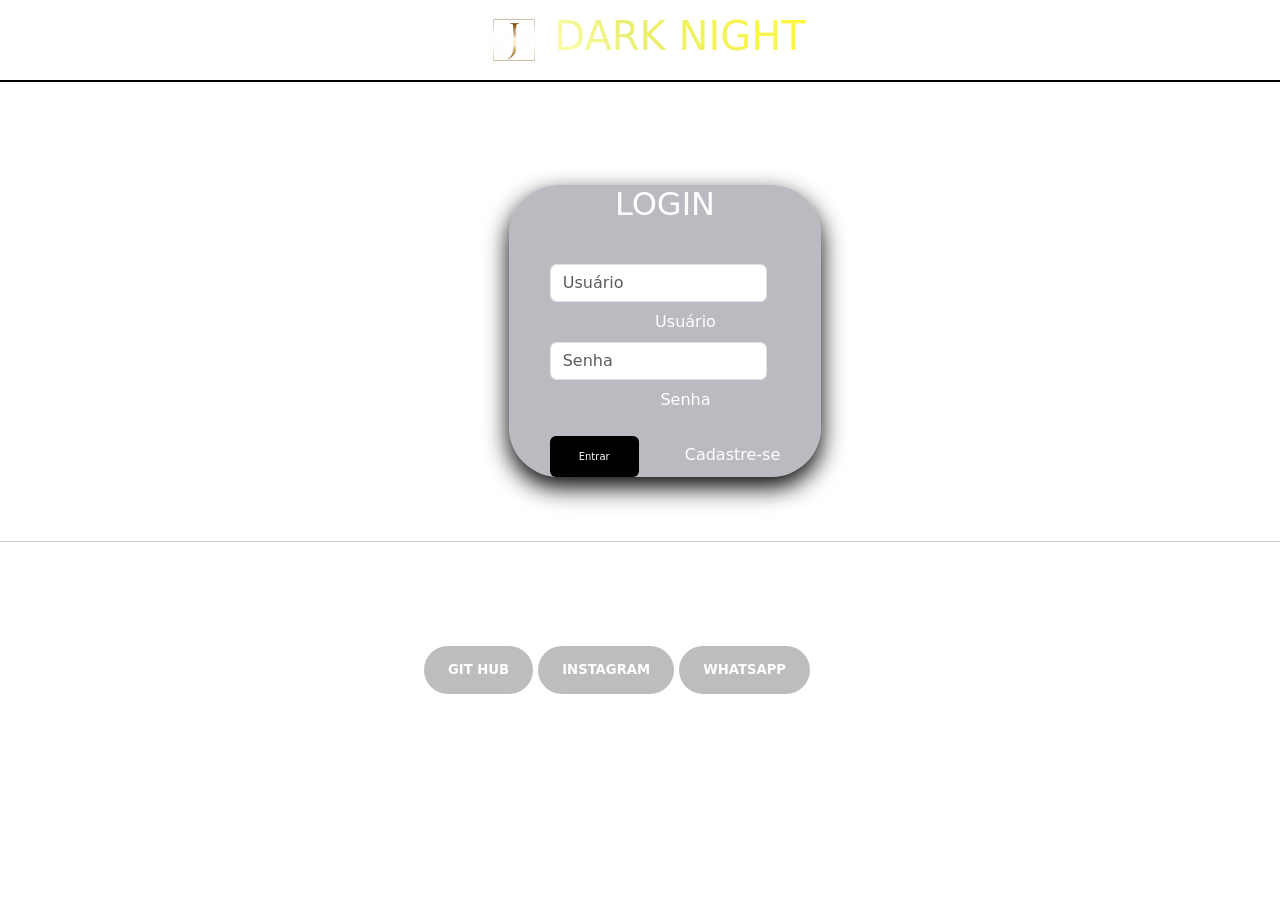
<file: Nova pasta/Conserto-do-site/trabalho/index.html>
<!DOCTYPE html>
<html la ng="en">

<head>
  <meta charset="UTF-8">
  <meta name="viewport" content="width=device-width, initial-scale=1.0">
  <title>Site Estranho</title>
  <link href="https://cdn.jsdelivr.net/npm/bootstrap@5.3.8/dist/css/bootstrap.min.css" rel="stylesheet"
    integrity="sha384-sRIl4kxILFvY47J16cr9ZwB07vP4J8+LH7qKQnuqkuIAvNWLzeN8tE5YBujZqJLB" crossorigin="anonymous">
  <link rel="stylesheet" href="ajustes.css">
</head>

<body>
  <header class="cabecalho">
    
  
    <img class="logo" src="LS.png" alt="logo do site">
    <section class="titulo">
    <h1>DARK NIGHT</h1>
  </section>
  </header>

  <main class="principal">
    <video autoplay muted loop class="background">
      <source src="espaço.mp4" type="video/mp4">
    </video>
    <br>
    <section class="sobre">
      <h2>Bem-vindo ao espaço</h2>
    </section><br>
<body>
   
      <div class="login">
        <h2>LOGIN</h2>
<br>

       
    <div class="name">
  <form class="style" onsubmit="return validarLogin(1)">

    <input type="text" class="form-control" id="floatingInput" placeholder="Usuário">
    <label for="floatingInput">Usuário</label>

    <div class="senha">
      <input type="password" class="form-control" id="floatingPassword" placeholder="Senha">
      <label for="floatingPassword">Senha</label>
    </div>

    <br>

    <button type="submit" class="botao">Entrar</button>
    <a href="cadastro.html" class="cadastro">Cadastre-se</a>

  </form>
</div>

<script>
function validarLogin() {
  let usuario = document.getElementById("floatingInput").value;
  let senha = document.getElementById("floatingPassword").value;

  if (usuario === "" || senha === "") {
    alert("Por favor, preencha todos os campos!");
    return false;
  }

  // redireciona
  window.location.href = "trabalhos.html";
  return false;
}
</script>
  </div>
      </div>
      </div>  
</main>    
</body>
  
  <script src="https://cdn.jsdelivr.net/npm/bootstrap@5.3.8/dist/js/bootstrap.bundle.min.js"
    integrity="sha384-FKyoEForCGlyvwx9Hj09JcYn3nv7wiPVlz7YYwJrWVcXK/BmnVDxM+D2scQbITxI"
    crossorigin="anonymous">
  </script>
</body>
<br>
<Br>
<hr>
<div class="outrosct">
<footer id="contatos">
  <p style="margin-bottom: 100px ;">&copy; 2025 Minha Empresa. Todos os direitos reservados.</p>



    <button id="githubBtn" class="btn-github" data-href="https://github.com/lucas122113">
    <span>GIT HUB</span>
  </button>

  <button id="instagramBtn" class="btn-instagram" data-href="https://www.instagram.com">
    <span>INSTAGRAM</span>
  </button>

  <button id="whatsappBtn" class="btn-whatsapp" data-href="https://wa.me/5521966037972">
    <span>WHATSAPP</span>
  </button>



<script>
document.querySelectorAll('button[data-href]').forEach(btn=>{
  btn.addEventListener('click', ()=> {
    const url = btn.getAttribute('data-href');
    window.open(url, '_blank', 'noopener');
  });
})
</script>
</footer>
</div>
</main>
</html>
</file>
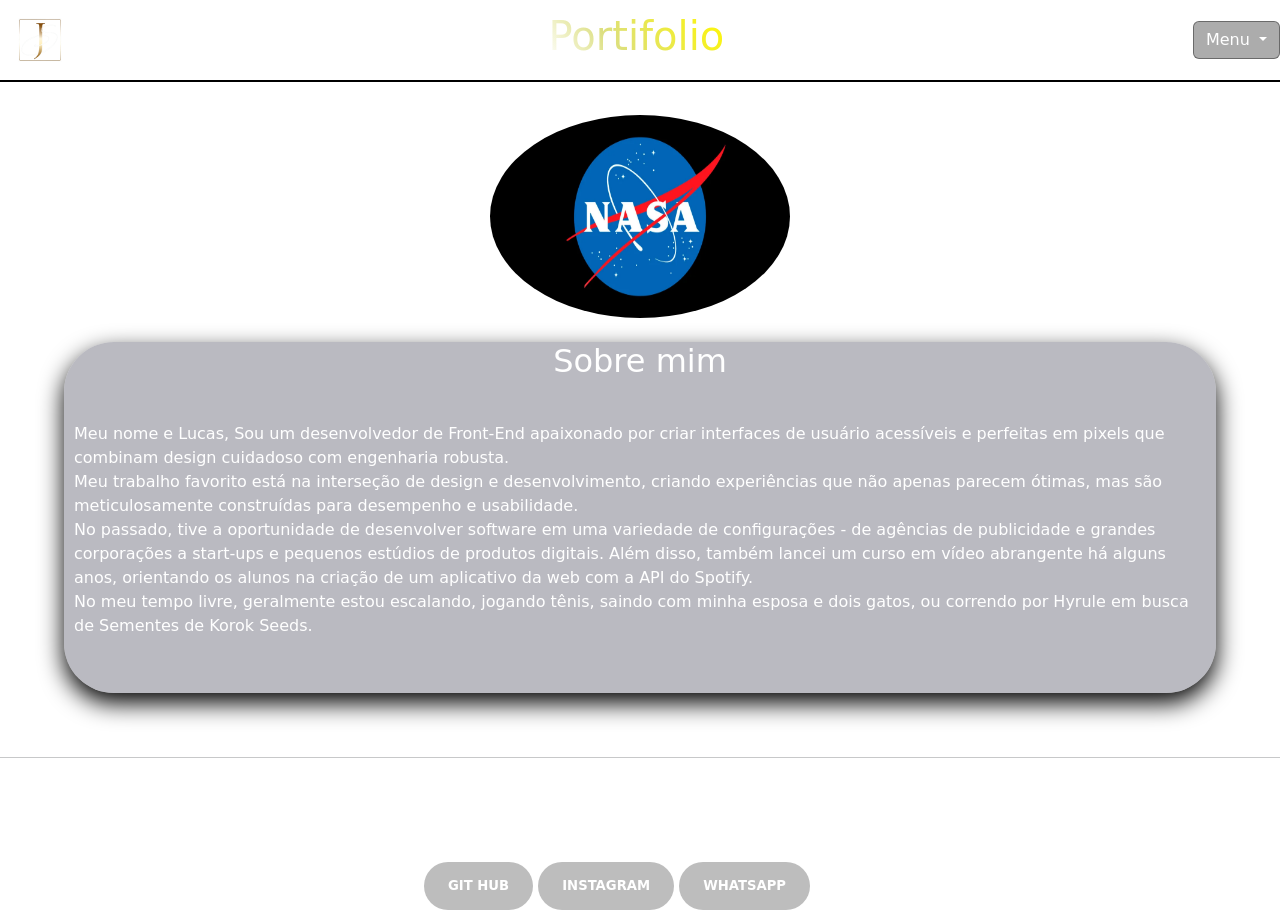
<file: Nova pasta/Conserto-do-site/trabalho/Conserto-do-site/index.html>
<!DOCTYPE html>
<html la ng="en">

<head>
  <meta charset="UTF-8">
  <meta name="viewport" content="width=device-width, initial-scale=1.0">
  <title>Site Estranho</title>
  <link href="https://cdn.jsdelivr.net/npm/bootstrap@5.3.8/dist/css/bootstrap.min.css" rel="stylesheet"
    integrity="sha384-sRIl4kxILFvY47J16cr9ZwB07vP4J8+LH7qKQnuqkuIAvNWLzeN8tE5YBujZqJLB" crossorigin="anonymous">
  <link rel="stylesheet" href="ajustes.css">
</head>

<body>
  <header class="cabecalho">

    <img class="logo" src="LS.png" alt="logo do site">

    <h1>Portifolio</h1>

    <div class="dropdown">
      <button class="btn btn-violeta dropdown-toggle" type="button" data-bs-toggle="dropdown" aria-expanded="false">
        Menu
      </button>
      <ul class="dropdown-menu">
        <li><a class="dropdown-item" href="index.html">Inicio</a></li>
        <li><a class="dropdown-item" href="trabalhos.html">Trabalho</a></li>
      </ul>
    </div>
  </header>
  <main class="principal">
    <video autoplay muted loop class="background">
      <source src="espaço.mp4" type="video/mp4">
    </video>
    <br>
    <section class="sobre">
      <img class="foto" src="Nasa.webp" alt="minha foto">
    </section><br>

    <section class="projetos">
      <div class="tecnologias">
        <h2>Sobre mim</h2>
        <br>
        <span>Meu nome e Lucas, Sou um desenvolvedor de Front-End apaixonado por criar interfaces de usuário acessíveis
          e perfeitas em pixels que combinam design cuidadoso com engenharia robusta.<br> Meu trabalho favorito está na
          interseção de design e desenvolvimento, criando experiências que não apenas parecem ótimas, mas são
          meticulosamente construídas para desempenho e usabilidade.<br>No passado, tive a oportunidade de desenvolver
          software em uma variedade de configurações - de agências de publicidade e grandes corporações a start-ups e
          pequenos estúdios de produtos digitais. Além disso, também lancei um curso em vídeo abrangente há alguns anos,
          orientando os alunos na criação de um aplicativo da web com a API do Spotify.<br>No meu tempo livre,
          geralmente estou escalando, jogando tênis, saindo com minha esposa e dois gatos, ou correndo por Hyrule em
          busca de Sementes de Korok Seeds.<br>

    </section>

  </main>
  <script src="https://cdn.jsdelivr.net/npm/bootstrap@5.3.8/dist/js/bootstrap.bundle.min.js"
    integrity="sha384-FKyoEForCGlyvwx9Hj09JcYn3nv7wiPVlz7YYwJrWVcXK/BmnVDxM+D2scQbITxI"
    crossorigin="anonymous"></script>
</body>
<br>
<Br>
<hr>
<div class="outrosct">
<footer id="contatos">
  <p style="margin-bottom: 100px ;">&copy; 2025 Minha Empresa. Todos os direitos reservados.</p>




    <button id="githubBtn" class="btn-github" data-href="https://github.com/lucas122113">
    <span>GIT HUB</span>
  </button>

  <button id="instagramBtn" class="btn-instagram" data-href="https://www.instagram.com">
    <span>INSTAGRAM</span>
  </button>

  <button id="whatsappBtn" class="btn-whatsapp" data-href="https://wa.me/5521966037972">
    <span>WHATSAPP</span>
  </button>



<script>
document.querySelectorAll('button[data-href]').forEach(btn=>{
  btn.addEventListener('click', ()=> {
    const url = btn.getAttribute('data-href');
    window.open(url, '_blank', 'noopener');
  });
})
</script>
</footer>
</div>
</main>

</html>
</file>
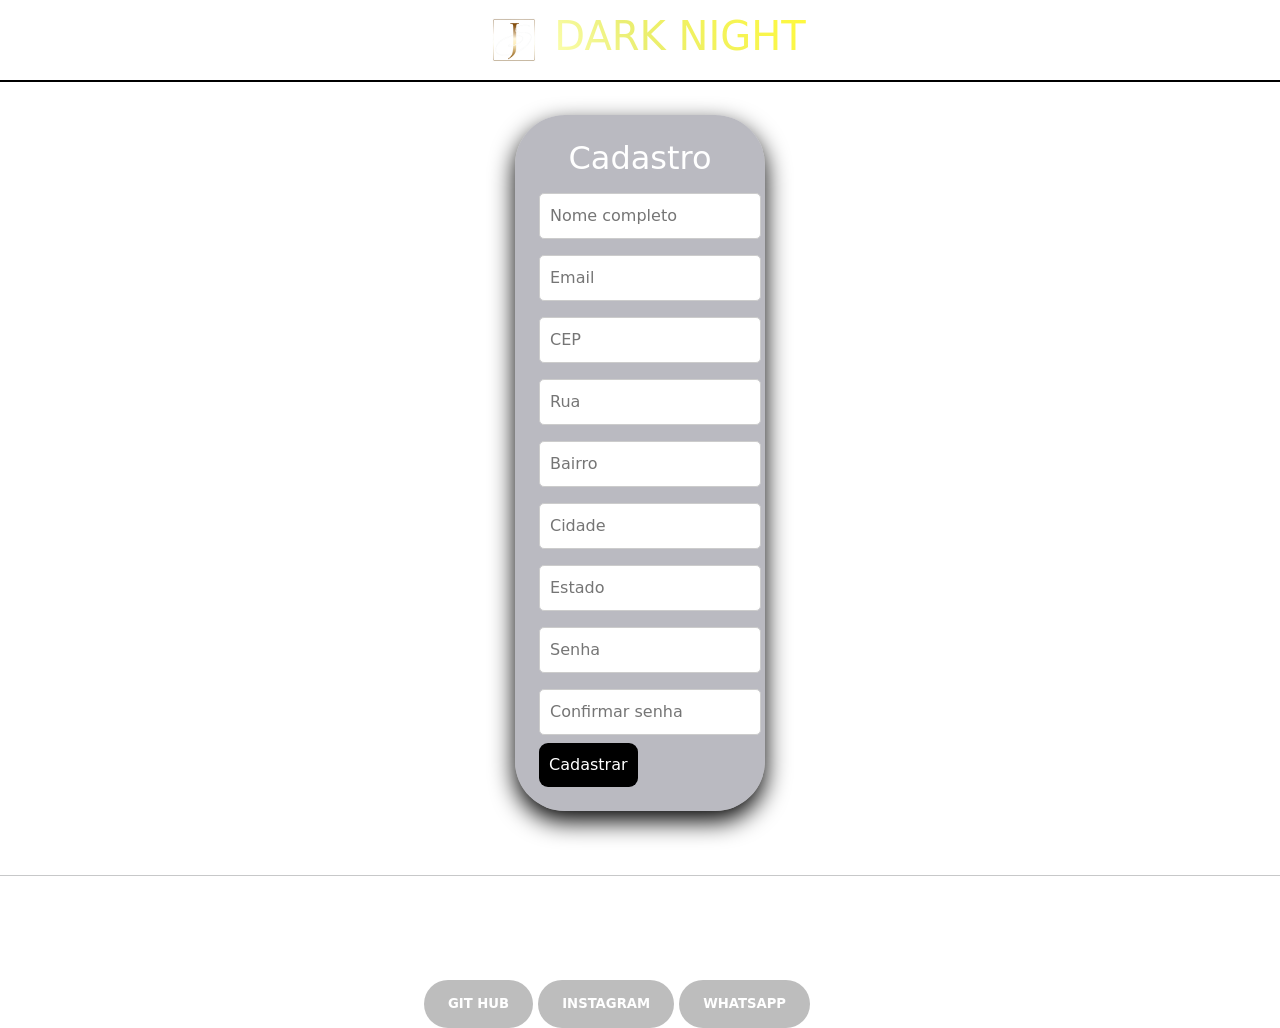
<file: Nova pasta/Conserto-do-site/trabalho/cadastro.html>
<!DOCTYPE html>
<html la ng="en">

<head>
  <meta charset="UTF-8">
  <meta name="viewport" content="width=device-width, initial-scale=1.0">
  <title>Cadastro</title>
  <link href="https://cdn.jsdelivr.net/npm/bootstrap@5.3.8/dist/css/bootstrap.min.css" rel="stylesheet"
    integrity="sha384-sRIl4kxILFvY47J16cr9ZwB07vP4J8+LH7qKQnuqkuIAvNWLzeN8tE5YBujZqJLB" crossorigin="anonymous">
  <link rel="stylesheet" href="ajustes.css">
</head>

<body>
  <header class="cabecalho">
    
  
    <img class="logo" src="LS.png" alt="logo do site">
    <section class="titulo">
    <h1>DARK NIGHT</h1>
  </section>
  </header>

  <main class="principal">
    <video autoplay muted loop class="background">
      <source src="espaço.mp4" type="video/mp4">
    </video>
    <br>

   
      
      
  <body>
    <div class="tecnologias">

        <div class="container">
            <form onsubmit="registrar(event)">
            <h2>Cadastro</h2>

            <input type="text" id="nome" placeholder="Nome completo" required>

            <input type="email" id="email" placeholder="Email" required>

            <input type="text" id="cep" placeholder="CEP" required>

            <input type="text" id="rua" placeholder="Rua" required>

            <input type="text" id="bairro" placeholder="Bairro" required>

            <input type="text" id="cidade" placeholder="Cidade" required>

            <input type="text" id="estado" placeholder="Estado" required>

            <input type="password" id="senha" placeholder="Senha" required>

            <input type="password" id="confirmar" placeholder="Confirmar senha" required>

            <button><a href="index.html">Cadastrar</a></button>
            </form>
        </div>
    </div>

<script>
function registrar(event) {
  event.preventDefault();

  const nome = document.getElementById("nome").value;
  const email = document.getElementById("email").value;
  const cep = document.getElementById("cep").value;
  const rua = document.getElementById("rua").value;
  const bairro = document.getElementById("bairro").value;
  const cidade = document.getElementById("cidade").value;
  const estado = document.getElementById("estado").value;
  const senha = document.getElementById("senha").value;
  const confirmar = document.getElementById("confirmar").value;

  if (senha !== confirmar) {
    alert("As senhas não coincidem!");
    return;
  }

  console.log({
    nome,
    email,
    cep,
    rua,
    bairro,
    cidade,
    estado,
    senha
  });

  alert("Cadastro realizado com sucesso!");
}

</script>


</body>
  </main>
  <script src="https://cdn.jsdelivr.net/npm/bootstrap@5.3.8/dist/js/bootstrap.bundle.min.js"
    integrity="sha384-FKyoEForCGlyvwx9Hj09JcYn3nv7wiPVlz7YYwJrWVcXK/BmnVDxM+D2scQbITxI"
    crossorigin="anonymous"></script>
</body>
<br>
<Br>
<hr>
<div class="outrosct">
<footer id="contatos">
  <p style="margin-bottom: 100px ;">&copy; 2025 Minha Empresa. Todos os direitos reservados.</p>




    <button id="githubBtn" class="btn-github" data-href="https://github.com/lucas122113">
    <span>GIT HUB</span>
  </button>

  <button id="instagramBtn" class="btn-instagram" data-href="https://www.instagram.com">
    <span>INSTAGRAM</span>
  </button>

  <button id="whatsappBtn" class="btn-whatsapp" data-href="https://wa.me/5521966037972">
    <span>WHATSAPP</span>
  </button>



<script>
document.querySelectorAll('button[data-href]').forEach(btn=>{
  btn.addEventListener('click', ()=> {
    const url = btn.getAttribute('data-href');
    window.open(url, '_blank', 'noopener');
  });
})
</script>
</footer>
</div>
</main>

</html>
</file>
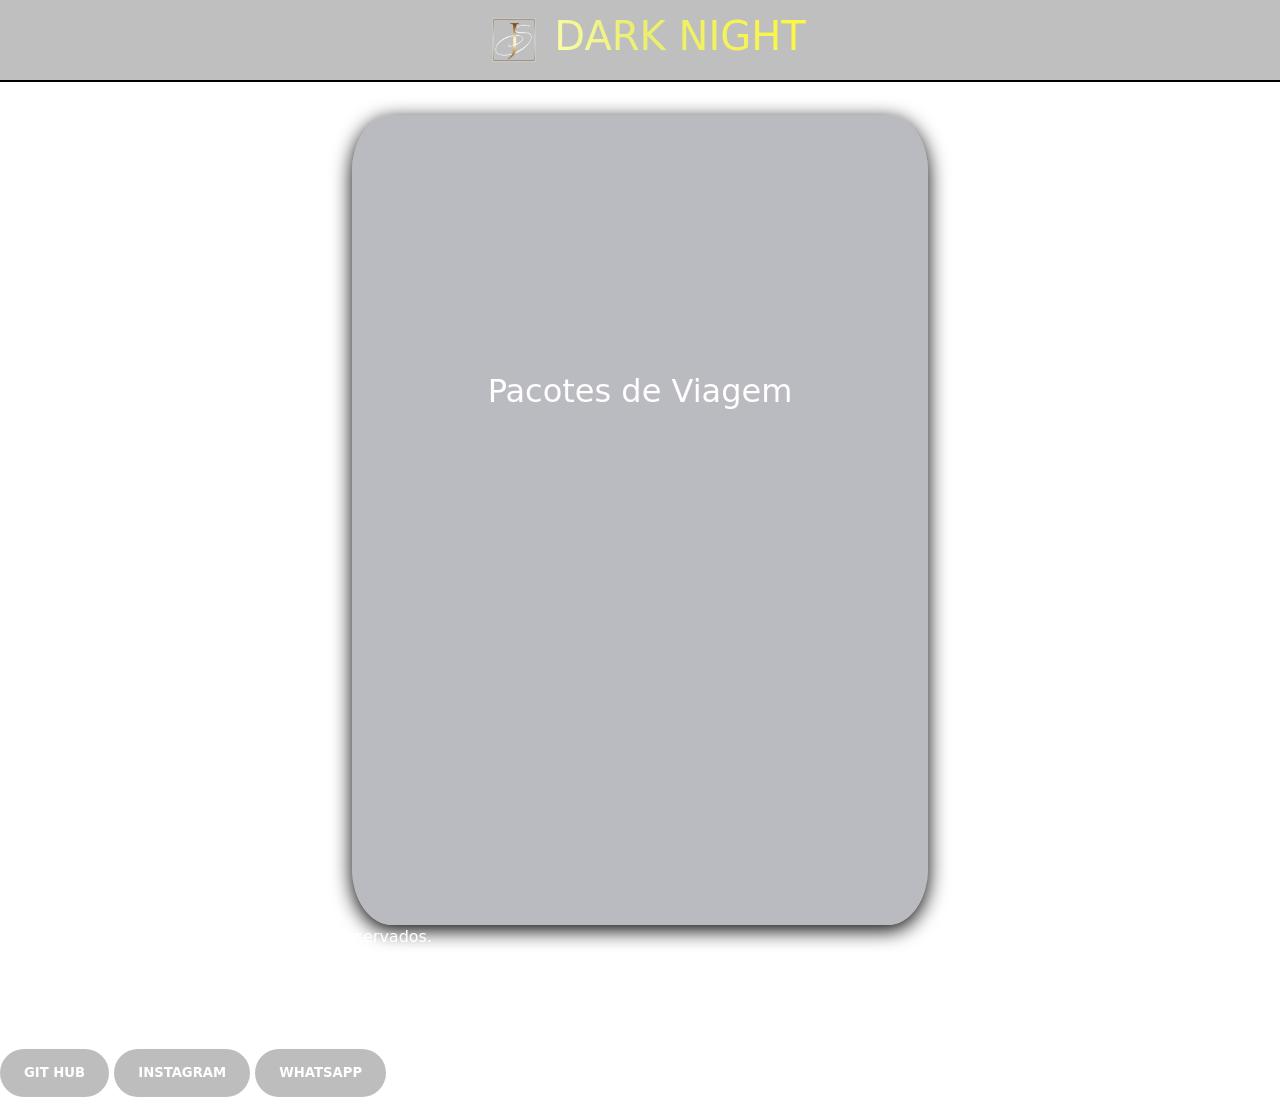
<file: Nova pasta/Conserto-do-site/trabalho/trabalhos.html>
<!DOCTYPE html>
<html la ng="en">

<head>
  <meta charset="UTF-8">
  <meta name="viewport" content="width=device-width, initial-scale=1.0">
  <title>Site Estranho</title>
  <link href="https://cdn.jsdelivr.net/npm/bootstrap@5.3.8/dist/css/bootstrap.min.css" rel="stylesheet"
    integrity="sha384-sRIl4kxILFvY47J16cr9ZwB07vP4J8+LH7qKQnuqkuIAvNWLzeN8tE5YBujZqJLB" crossorigin="anonymous">
  <link rel="stylesheet" href="trabalho.css">
</head>

<body>
  <header class="cabecalho">
    
    <img class="logo" src="LS.png" alt="logo do site">
    <section class="titulo">
    <h1>DARK NIGHT</h1>
  </section>
  </header>
    </header>

  <main class="principal">
    <video autoplay muted loop class="background">
      <source src="espaço.mp4" type="video/mp4">
    </video>
    <br>
    <section class="projetos">

        <br>

<h2 style="text-align:center;">Pacotes de Viagem</h2>
 <table id="tabela"></table>

<link rel="stylesheet" href="https://www.youtube.com/watch?v=iaGtK5W3b7o">

 <script>

  const viagens = [
    { destino: "Rio de Janeiro", duracao: "3 dias", preco: 1200 },
    { destino: "Salvador", duracao: "5 dias", preco: 2000 },
    { destino: "Foz do Iguaçu", duracao: "4 dias", preco: 1800 },
    { destino: "Gramado", duracao: "6 dias", preco: 2500 }
  ];

  const tbody = document.querySelector("#tabela tbody");

  viagens.forEach(v => {
    const linha = document.createElement("tr");

    linha.innerHTML = `
      <td>${v.destino}</td>
      <td>${v.duracao}</td>
      <td>R$ ${v.preco.toFixed(2)}</td>
    `;

    tbody.appendChild(linha);
  });
  
</script>

  </main>

</body>

<script src="https://cdn.jsdelivr.net/npm/bootstrap@5.3.8/dist/js/bootstrap.bundle.min.js"
  integrity="sha384-FKyoEForCGlyvwx9Hj09JcYn3nv7wiPVlz7YYwJrWVcXK/BmnVDxM+D2scQbITxI" crossorigin="anonymous"></script>

<div class="outrosct">
<footer id="contatos">
  <p style="margin-bottom: 100px ;">&copy; 2025 Minha Empresa. Todos os direitos reservados.</p>



    <button id="githubBtn" class="btn-github" data-href="https://github.com/lucas122113">
    <span>GIT HUB</span>
  </button>

  <button id="instagramBtn" class="btn-instagram" data-href="https://www.instagram.com">
    <span>INSTAGRAM</span>
  </button>

  <button id="whatsappBtn" class="btn-whatsapp" data-href="https://wa.me/5521966037972">
    <span>WHATSAPP</span>
  </button>



<script>
document.querySelectorAll('button[data-href]').forEach(btn=>{
  btn.addEventListener('click', ()=> {
    const url = btn.getAttribute('data-href');
    window.open(url, '_blank', 'noopener');
  });
})
</script>
</footer>
</div>

</html>
</file>
<file: Nova pasta/Conserto-do-site/trabalho/ajustes.css>
* {
    margin: 0;
    padding: 0;
}

.cabecalho {
    display: flex;
     justify-content: center;
    align-items: center;
    border-bottom: 2px solid rgb(0, 0, 0);
    margin-bottom: 9px;
    background-color: rgba(255, 255, 255, 0.419);
}


h1 {
    background-image: linear-gradient(54deg, rgb(252, 255, 178) 0%, rgb(234, 238, 113) 35%, rgb(255, 249, 60) 100%);
    background-clip: text;
    -webkit-text-fill-color: transparent;
    
}

.logo {
    width: 5rem;
    height: 5rem;
    
}

.barra-nav {
    display: grid;
}

.background {
    position: fixed;
    right: 0;
    bottom: 0;
    min-width: 100%;
    min-height: 100%;
    width: auto;
    height: auto;
    z-index: -1000;
}

.principal {
    display: flex;
    flex-direction: column;
    justify-content: center;
    align-items: center;
}

.form-control{
 width: 80%;
     
}  


.dropdown .btn-violeta {
    background-color: #00000053 !important;
    border-color: #00000061 !important;
    color: rgb(255, 255, 255) !important;
}

.dropdown-menu {
    background-color: rgb(0, 0, 0);
    box-shadow: 0 5px 20px rgb(0, 0, 0);
    color: rgb(255, 255, 255) !important;
   
}

.dropdown-item {
color: rgb(255, 255, 255) !important;
}

.tecnologias {
    display: flex;
    justify-items: center;
    color: white;
    background: rgba(120, 119, 133, 0.507);
    border-radius: 50px;
    box-shadow: 0 10px 25px rgb(0, 0, 0);
    align-items: center;

}

.tecnologias span {

    margin: 10px;
    color: white;

}

.tecnologias img {

    width: 25px;
    height: 25px;
    display: grid;

}

.login{

    margin-left: 50px;
    color: white;
    background: rgba(120, 119, 133, 0.507);
    border-radius: 50px;
    box-shadow: 0 10px 25px rgb(0, 0, 0);
    align-items: center;
    text-align: center;
     
}

.style{
margin-left: 41px;

}

.outrosct {

    display: flex;
    justify-content: center;
    align-items: center;
    height: 100px;
    
}

.sobre{
color: white;
}
 

    .container {
      
      padding: 24px;
      border-radius: 10px;
      width: 250px;
      
      
    }

    h2 {
      text-align: center;
    }

    input {
      padding: 10px;
      margin: 8px 0;
      border: 1px solid #ccc;
      border-radius: 5px;
      flex: auto;
    }

    button {
      width: flex;
      padding: 10px;
      background: #000000;
      color: white;
      border: none;
      border-radius: 9px;
      font-size: 16px;
      cursor: pointer;
      
      
    }

    button:hover {
       background-color: #181818;
    }


.botao {
    margin-right: 41px;
      display: inline-block;
      padding: 13px 29px;
      background-color: #000000;
      color: white;
      text-decoration: none;
      border-radius: 6px;
      font-size: 10px;
      align-content: center
      
      
    }
    .botao:hover {
      background-color: #181818;
    }
.cadastro{
    margin-right: 41px;
}

#contatos button {
    
   
    cursor: pointer;
    border: none;
    transition: all 0.5s cubic-bezier(0.165, 0.84, 0.44, 1);
    border-radius: 100px;
    font-weight: 800;
    padding: 1rem 1.5rem;
    font-size: 0.825rem;
    line-height: 1rem;
    background-color: rgba(90, 90, 90, 0.4);
    color: #fff;
}

#contatos .btn-github:hover {
    color: #656565;
    background-color: rgba(0, 0, 0, 0.5);
    
}

#contatos .btn-instagram:hover {
    color: rgb(177, 56, 125);
    background-color: rgba(0, 0, 0, 0.5);
}

#contatos .btn-whatsapp:hover {
    color: #28b847;
    background-color: rgba(0, 0, 0, 0.5);
}

#contatos .btn-gmail:hover {
    color: #ff0000;
    background-color: rgba(0, 0, 0, 0.5);
}

#contatos p{
    color: white;
}

a{
    text-decoration: none;
    color: white;
}

@media (min-width:490px) and (max-width: 1000px) {
  .projetos {
   height: 710px;
   width: 300px;
  }
}

@media (min-width: 500px) and (max-width: 800px) {
  .projetos {
   height: 515px;
   width: 300px; 
  }
}
@media (min-width: 801px) and (max-width: 1000px) {
  .projetos {
   height: 515px;
   width: 300px;
   
  }
}

@media (min-width: 500px) and (max-width: 1000px) {
  .projetos {
   height: 710px;
   width: 390px;
   
  }
}
@media (min-width: 657px) and (max-width: 1000px) {
  .projetos {
   height: 710px;
   width: 350px;
   } 
} 

.form{
    height: 50%;
}
</file>
<file: Nova pasta/Conserto-do-site/trabalho/Conserto-do-site/ajustes.css>
* {
    margin: 0;
    padding: 0;
}

.cabecalho {
    display: flex;
    justify-content: space-between;
    align-items: center;
    border-bottom: 2px solid rgb(0, 0, 0);
    margin-bottom: 9px;
    background-color: rgba(255, 255, 255, 0.419);
}

h1 {
    background-image: linear-gradient(54deg, rgba(95, 95, 95, 0) 0%, rgb(220, 223, 129) 35%, rgb(255, 247, 0) 100%);
    background-clip: text;
    -webkit-text-fill-color: transparent;
}

.logo {
    width: 5rem;
    height: 5rem;
    
}

.barra-nav {
    display: grid;
}

.background {
    position: fixed;
    right: 0;
    bottom: 0;
    min-width: 100%;
    min-height: 100%;
    ;
    width: auto;
    height: auto;
    z-index: -1000;
}

.principal {
    display: flex;
    flex-direction: column;
    justify-content: center;
    align-items: center;
}

.foto {
    width: 300px;
    height: 203px;
    border-radius: 50%;
    

}

.projetos {
    background: rgba(120, 119, 133, 0.507);
    height: 39vh;
    width: 90%;
    border-radius: 50px;
    box-shadow: 0 10px 25px rgb(0, 0, 0);

}

.dropdown .btn-violeta {
    background-color: #00000053 !important;
    border-color: #00000061 !important;
    color: rgb(255, 255, 255) !important;
}

.dropdown-menu {
    background-color: rgb(0, 0, 0);
    box-shadow: 0 5px 20px rgb(0, 0, 0);
    color: rgb(255, 255, 255) !important;
   
}

.dropdown-item {
color: rgb(255, 255, 255) !important;
}

.tecnologias {
    display: grid;
    justify-items: center;

    color: white;
    height: 9px;

}

.tecnologias span {
    margin: 10px;
    color: white;

}

.tecnologias img {
    width: 25px;
    height: 25px;
    display: grid;

}

.outrosct {
    display: flex;
    justify-content: center;
   align-items: center;
   height: 100px;
    
}






#contatos button {
    
   
    cursor: pointer;
    border: none;
    transition: all 0.5s cubic-bezier(0.165, 0.84, 0.44, 1);
    border-radius: 100px;
    font-weight: 800;
    padding: 1rem 1.5rem;
    font-size: 0.825rem;
    line-height: 1rem;
    background-color: rgba(90, 90, 90, 0.4);
    color: #fff;
}

#contatos .btn-github:hover {
    color: #656565;
    background-color: rgba(0, 0, 0, 0.5);
    
}

#contatos .btn-instagram:hover {
    color: rgb(177, 56, 125);
    background-color: rgba(0, 0, 0, 0.5);
}

#contatos .btn-whatsapp:hover {
    color: #28b847;
    background-color: rgba(0, 0, 0, 0.5);
}

#contatos .btn-gmail:hover {
    color: #ff0000;
    background-color: rgba(0, 0, 0, 0.5);
}

#contatos p{
    color: white;
}





a{
    text-decoration: none;
    color: white;
}



@media (min-width:434px) and (max-width: 1000px) {
  .projetos {
   height: 600px;
   
  }
}


@media (min-width: 500px) and (max-width: 800px) {
  .projetos {
   height: 395px;
   
  }
}
@media (min-width: 801px) and (max-width: 1000px) {
  .projetos {
   height: 400px;
   
  }
}

@media (min-width: 500px) and (max-width: 1000px) {
  .projetos {
   height: 515px;
   
  }
}
@media (min-width: 657px) and (max-width: 1000px) {
  .projetos {
   height: 430px;
   } 
}
</file>
<file: Nova pasta/Conserto-do-site/trabalho/trabalho.css>
*{
    margin: 0;
    padding: 0;
}

.cabecalho {
    display: flex;
     justify-content: center;
    align-items: center;
    border-bottom: 2px solid rgb(0, 0, 0);
    margin-bottom: 9px;
    background-color: rgba(102, 102, 102, 0.419);
}

h1 {
    background-image: linear-gradient(54deg, rgb(252, 255, 178) 0%, rgb(234, 238, 113) 35%, rgb(255, 249, 60) 100%);
    background-clip: text;
    -webkit-text-fill-color: transparent;
}

.logo {
    width: 5rem;
    height: 5rem;
}

.barra-nav {
    display: grid;
}

.background{
  position: fixed;
  right: 0;
  bottom: 0;
  min-width: 100%;
  min-height: 100%;;
  width: auto;
  height: auto;
  z-index: -1000;
}
.principal {
    display: flex;
    flex-direction: column;
    justify-content: center;
    align-items: center;
}

.foto{
    width: 210px;
    height: 201px;
    border-radius: 90%; 

}

.projetos{
   background: rgba(120, 119, 133, 0.507);
    height: 90vh;
    width: 45%;
    border-radius: 7%;
    box-shadow: 0 5px 20px rgb(0, 0, 0);
    display: flex;
    justify-content: center;
    align-items: flex-start;
    color: white;
    display: grid;
    
   
   
  
  
}

table {

      border-collapse: collapse;
      width: 60%;
      margin: 20px auto;
      font-family: Arial;

}

th, td {

      border: 1px solid #ffffff;
      padding: 10px;
      text-align: center;
      
}
th {
      background-color: #2c3e50;
      color: white;
 }



h2{
        justify-self: center;
}

.tecnologias img{
    width: 100%;
    height: 190px;
    border-radius: 3%;
    }

    #contatos button {
    
    justify-content: center;
    cursor: pointer;
    border: none;
    transition: all 0.5s cubic-bezier(0.165, 0.84, 0.44, 1);
    border-radius: 100px;
    font-weight: 800;
    padding: 1rem 1.5rem;
    font-size: 0.825rem;
    line-height: 1rem;
    background-color: rgba(90, 90, 90, 0.4);
    color: #fff;
}

#contatos .btn-github:hover {
    color: #656565;
    background-color: rgba(0, 0, 0, 0.5);
    
}

#contatos .btn-instagram:hover {
    color: rgb(177, 56, 125);
    background-color: rgba(0, 0, 0, 0.5);
}

#contatos .btn-whatsapp:hover {
    color: #28b847;
    background-color: rgba(0, 0, 0, 0.5);
}



#contatos p{
    color: white;
}




@media (min-width: 100px) and (max-width: 1000px) {
  .projetos {
height: 925px;
  }
}

@media (min-width: 375px) and (max-width: 852px) {

}
</file>
